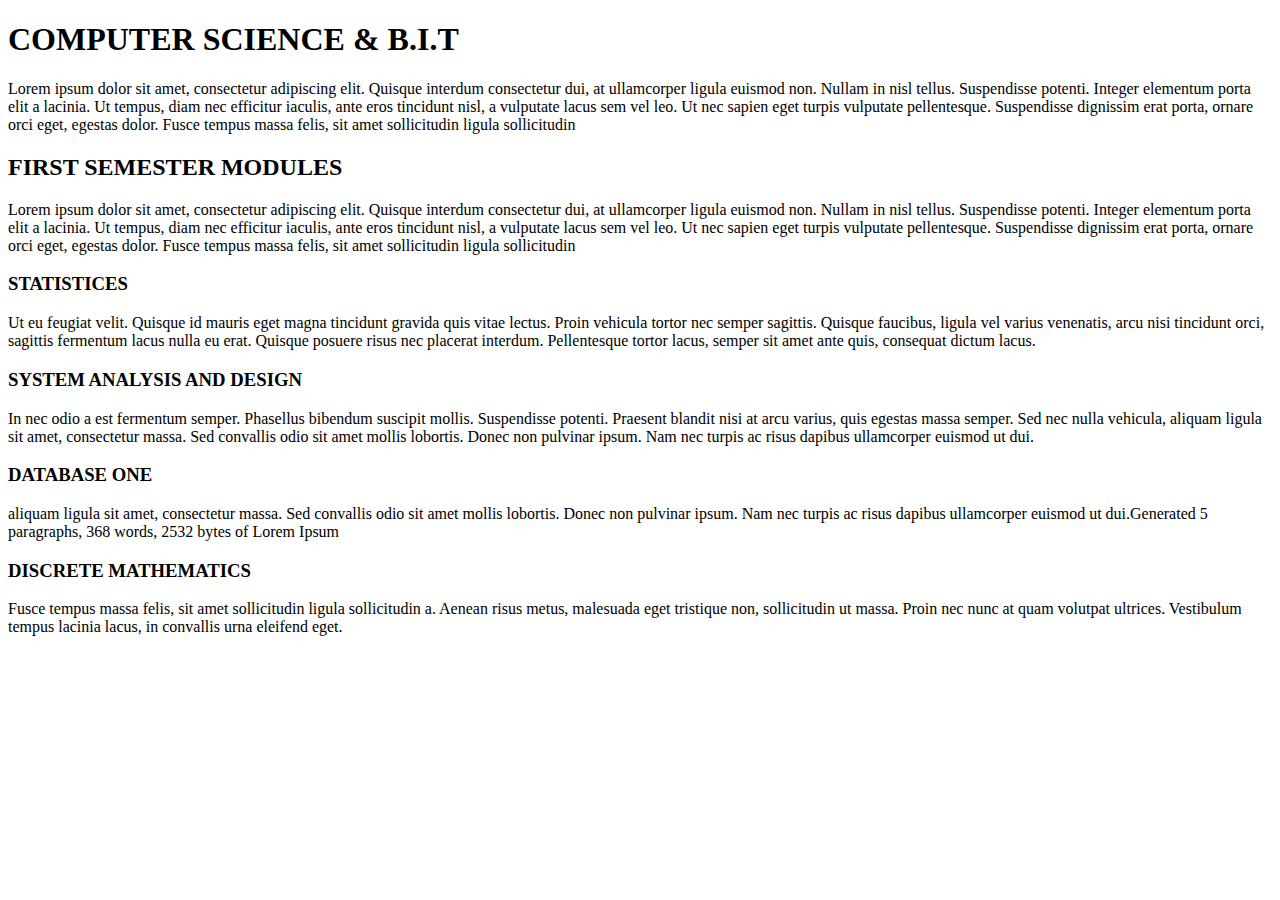
<file: Week 1/index.html>
<!DOCTYPE html>
<html lang="en">
<head>
    <meta charset="UTF-8">
    <meta http-equiv="X-UA-Compatible" content="IE=edge">
    <meta name="viewport" content="width=device-width, initial-scale=1.0">
    <title>COMPUTER SCIENCE</title>
</head>
<body>

    <h1>COMPUTER SCIENCE &  B.I.T</h1>
<P>Lorem ipsum dolor sit amet, consectetur adipiscing elit. Quisque interdum consectetur dui, at ullamcorper ligula euismod non. Nullam in nisl tellus. Suspendisse potenti. Integer elementum porta elit a lacinia. Ut tempus, diam nec efficitur iaculis, ante eros tincidunt nisl, a vulputate lacus sem vel leo. Ut nec sapien eget turpis vulputate pellentesque. Suspendisse dignissim erat porta, ornare orci eget, egestas dolor. Fusce tempus massa felis, sit amet sollicitudin ligula sollicitudin</P>

    <h2>FIRST SEMESTER MODULES</h2>
<P>Lorem ipsum dolor sit amet, consectetur adipiscing elit. Quisque interdum consectetur dui, at ullamcorper ligula euismod non. Nullam in nisl tellus. Suspendisse potenti. Integer elementum porta elit a lacinia. Ut tempus, diam nec efficitur iaculis, ante eros tincidunt nisl, a vulputate lacus sem vel leo. Ut nec sapien eget turpis vulputate pellentesque. Suspendisse dignissim erat porta, ornare orci eget, egestas dolor. Fusce tempus massa felis, sit amet sollicitudin ligula sollicitudin</P>

    <h3>STATISTICES</h3>
<p>Ut eu feugiat velit. Quisque id mauris eget magna tincidunt gravida quis vitae lectus. Proin vehicula tortor nec semper sagittis. Quisque faucibus, ligula vel varius venenatis, arcu nisi tincidunt orci, sagittis fermentum lacus nulla eu erat. Quisque posuere risus nec placerat interdum. Pellentesque tortor lacus, semper sit amet ante quis, consequat dictum lacus.</p>

    <h3>SYSTEM ANALYSIS AND DESIGN</h3>
<p>In nec odio a est fermentum semper. Phasellus bibendum suscipit mollis. Suspendisse potenti. Praesent blandit nisi at arcu varius, quis egestas massa semper. Sed nec nulla vehicula, aliquam ligula sit amet, consectetur massa. Sed convallis odio sit amet mollis lobortis. Donec non pulvinar ipsum. Nam nec turpis ac risus dapibus ullamcorper euismod ut dui.</p>

    <h3>DATABASE ONE</h3>
<p>aliquam ligula sit amet, consectetur massa. Sed convallis odio sit amet mollis lobortis. Donec non pulvinar ipsum. Nam nec turpis ac risus dapibus ullamcorper euismod ut dui.Generated 5 paragraphs, 368 words, 2532 bytes of Lorem Ipsum</p>

    <h3>DISCRETE MATHEMATICS</h3>
<p>Fusce tempus massa felis, sit amet sollicitudin ligula sollicitudin a. Aenean risus metus, malesuada eget tristique non, sollicitudin ut massa. Proin nec nunc at quam volutpat ultrices. Vestibulum tempus lacinia lacus, in convallis urna eleifend eget.</p>

</body>
</html>
</file>
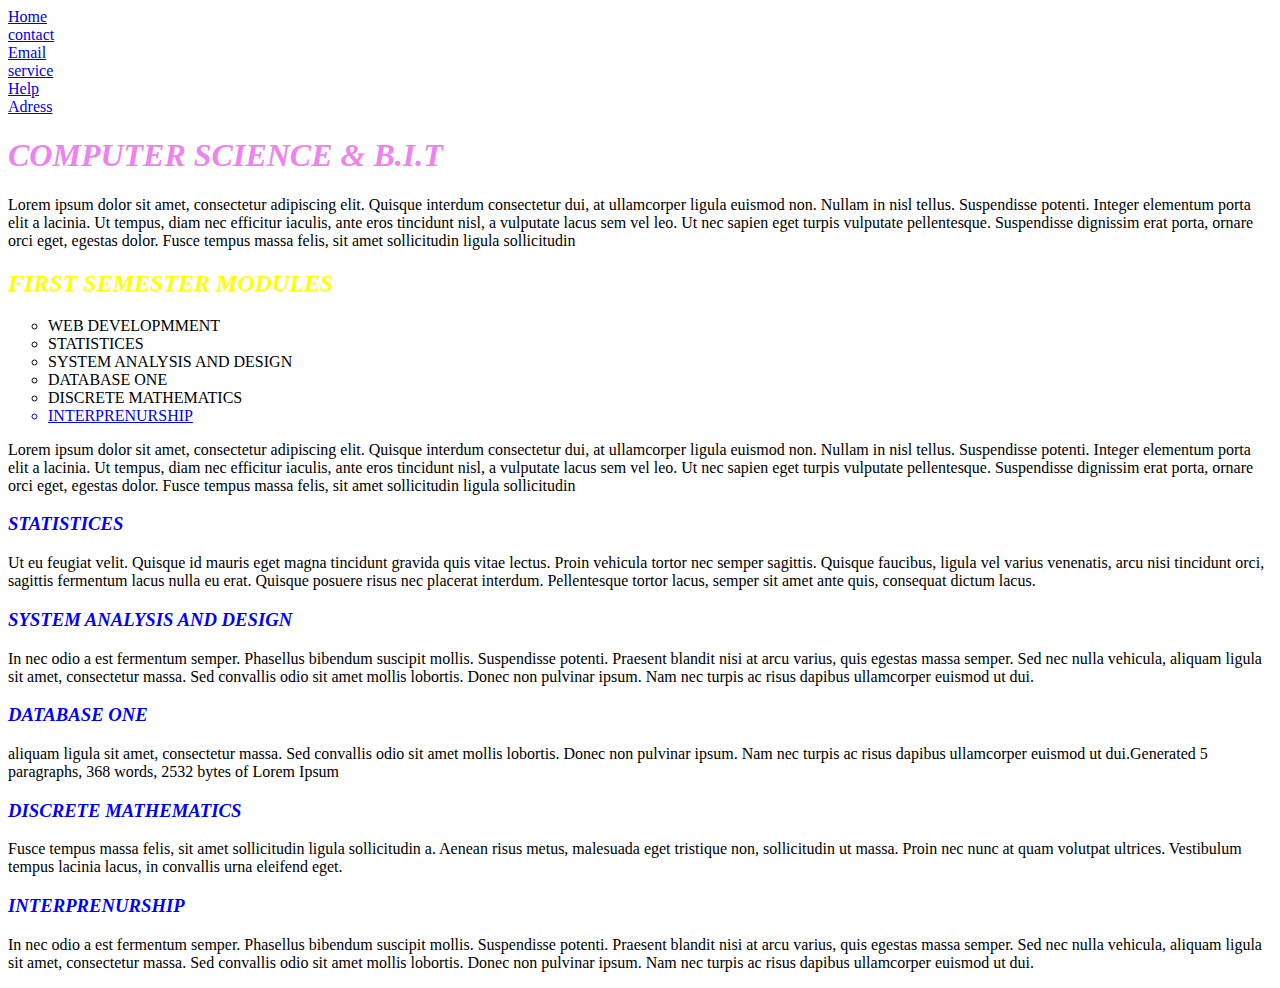
<file: Week 2/index.html>
<!DOCTYPE html>
<html lang="en">
<head>
    <meta charset="UTF-8">
    <meta http-equiv="X-UA-Compatible" content="IE=edge">
    <meta name="viewport" content="width=device-width, initial-scale=1.0">
    <title>COMPUTER SCIENCE</title>
</head>
<body>

</ul>
<li><a href="HOME.html">Home</a></li>
<li><a href="contact.html">contact</a></li>
<li><a href="Email.html">Email</a></li>
<li><a href="service.html">service</a></li>
<li><a href="Help.html">Help</a></li>
<li><a href="Adress.html">Adress</a>
</li>

<style>
    h1{font-style: italic;
   color:violet;}
    h2{font-style: italic;
   color: yellow;}
    h3{font-style: italic;
   color: blue;}
 
</style>

    <h1>COMPUTER SCIENCE &  B.I.T</h1>
<P>Lorem ipsum dolor sit amet, consectetur adipiscing elit. Quisque interdum consectetur dui, at ullamcorper ligula euismod non. Nullam in nisl tellus. Suspendisse potenti. Integer elementum porta elit a lacinia. Ut tempus, diam nec efficitur iaculis, ante eros tincidunt nisl, a vulputate lacus sem vel leo. Ut nec sapien eget turpis vulputate pellentesque. Suspendisse dignissim erat porta, ornare orci eget, egestas dolor. Fusce tempus massa felis, sit amet sollicitudin ligula sollicitudin</P>

    <h2>FIRST SEMESTER MODULES</h2>

    <ul style="list-style-type:circle;">
        <li>WEB DEVELOPMMENT</li>
        <li>STATISTICES</li>
        <li>SYSTEM ANALYSIS AND DESIGN</li>
        <li>DATABASE ONE</li>
        <li>DISCRETE MATHEMATICS</li>
        <a href="#one">
        <li>INTERPRENURSHIP</li>
        </a></ul>

<P>Lorem ipsum dolor sit amet, consectetur adipiscing elit. Quisque interdum consectetur dui, at ullamcorper ligula euismod non. Nullam in nisl tellus. Suspendisse potenti. Integer elementum porta elit a lacinia. Ut tempus, diam nec efficitur iaculis, ante eros tincidunt nisl, a vulputate lacus sem vel leo. Ut nec sapien eget turpis vulputate pellentesque. Suspendisse dignissim erat porta, ornare orci eget, egestas dolor. Fusce tempus massa felis, sit amet sollicitudin ligula sollicitudin</P>

    <h3>STATISTICES</h3>
<p>Ut eu feugiat velit. Quisque id mauris eget magna tincidunt gravida quis vitae lectus. Proin vehicula tortor nec semper sagittis. Quisque faucibus, ligula vel varius venenatis, arcu nisi tincidunt orci, sagittis fermentum lacus nulla eu erat. Quisque posuere risus nec placerat interdum. Pellentesque tortor lacus, semper sit amet ante quis, consequat dictum lacus.</p>

    <h3>SYSTEM ANALYSIS AND DESIGN</h3>
<p>In nec odio a est fermentum semper. Phasellus bibendum suscipit mollis. Suspendisse potenti. Praesent blandit nisi at arcu varius, quis egestas massa semper. Sed nec nulla vehicula, aliquam ligula sit amet, consectetur massa. Sed convallis odio sit amet mollis lobortis. Donec non pulvinar ipsum. Nam nec turpis ac risus dapibus ullamcorper euismod ut dui.</p>

    <h3>DATABASE ONE</h3>
<p>aliquam ligula sit amet, consectetur massa. Sed convallis odio sit amet mollis lobortis. Donec non pulvinar ipsum. Nam nec turpis ac risus dapibus ullamcorper euismod ut dui.Generated 5 paragraphs, 368 words, 2532 bytes of Lorem Ipsum</p>

    <h3>DISCRETE MATHEMATICS</h3>
<p>Fusce tempus massa felis, sit amet sollicitudin ligula sollicitudin a. Aenean risus metus, malesuada eget tristique non, sollicitudin ut massa. Proin nec nunc at quam volutpat ultrices. Vestibulum tempus lacinia lacus, in convallis urna eleifend eget.</p>

    <h3 id="one">INTERPRENURSHIP</h3>
<p>In nec odio a est fermentum semper. Phasellus bibendum suscipit mollis. Suspendisse potenti. Praesent blandit nisi at arcu varius, quis egestas massa semper. Sed nec nulla vehicula, aliquam ligula sit amet, consectetur massa. Sed convallis odio sit amet mollis lobortis. Donec non pulvinar ipsum. Nam nec turpis ac risus dapibus ullamcorper euismod ut dui.</p>

</body>
</html>
</file>
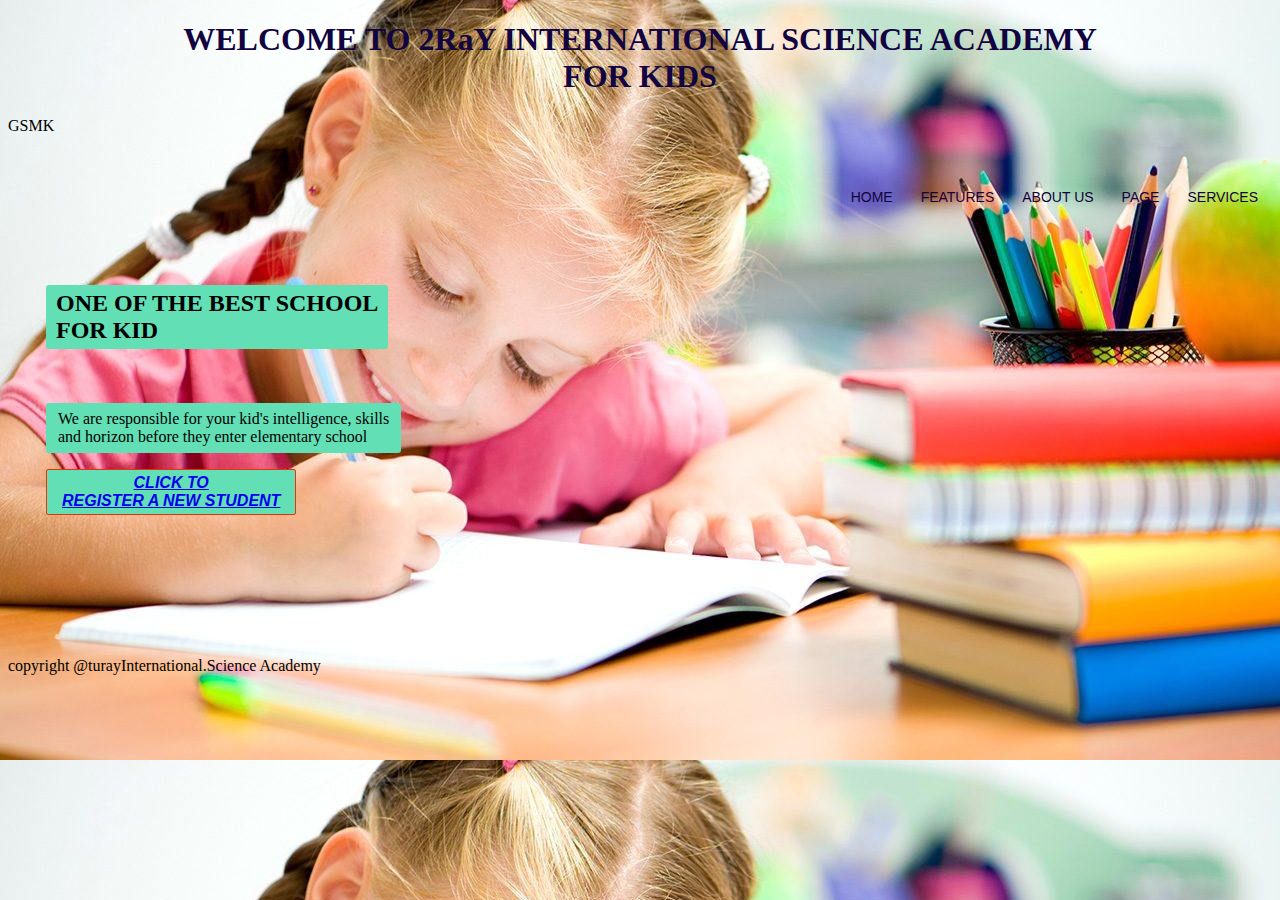
<file: Week 10/Kids School Web site/index.html>
<!DOCTYPE html>
<html lang="en">

<head>
    <meta charset="UTF-8">
    <meta http-equiv="X-UA-Compatible" content="IE=edge">
    <meta name="viewport" content="width=device-width, initial-scale=1.0">
    <link rel="stylesheet" href="css/style2.css">
    <script src="js/main.js"></script>
    <title>Home</title>
</head>

<body>

    <h1>WELCOME TO 2RaY INTERNATIONAL SCIENCE ACADEMY<br>FOR KIDS</h1>
    <!--NAVIGATION-->
    <nav>
        <p>GSMK</p>
        <ul>
            <li><a href="index.html">HOME</a></li>
            <li> <a href="Features.html">FEATURES</a>
                <ul>
                    <li><a href="classroom.html"> classroom</a></li>
                    <li><a href="Features.html">playground</a></li>
                    <li><a href="Features.html"> library</a></li>
                </ul>
            </li>
            <li><a href="About us.html">ABOUT US</a></li>
            <li><a href="Pages.html">PAGE</a>
                <ul>
                    <li><a href="Pages.html"> contact us</a></li>
                    <li><a href="form.html">apply now</a></li>
            </li>
            </ul>
            <li><a href="Services.html">SERVICES</a></li>
        </ul>
    </nav>
    </div>



    <section id="showcase">
        <div class="texts">

            <div id="sch-text">
                <h2>ONE OF THE BEST SCHOOL<br>FOR KID</h2>
            </div>
            <br>

            <div id="p-text">
                <p>We are responsible for your kid's intelligence, skills <br> and horizon before they enter elementary school </p>

            </div>

            <button> <a href="form.html"> <i>CLICK TO<br>REGISTER A NEW STUDENT</i> </a> </button>
        </div>
    </section>









</body>
<br><br><br><br><br><br><br>








<footer>
    <p> copyright @turayInternational.Science Academy</p>
</footer>

</html>
</file>
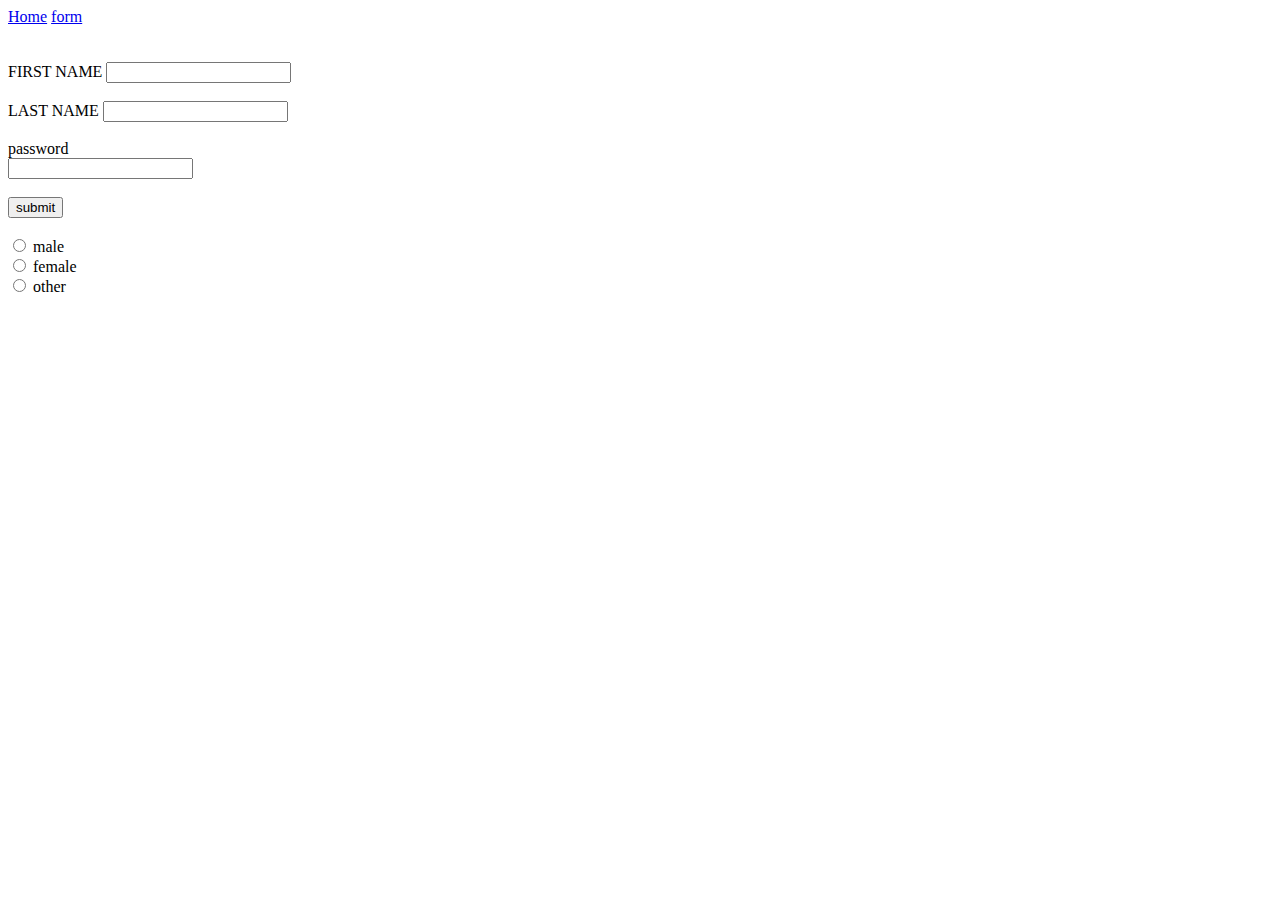
<file: Week 4/form.html>
<!DOCTYPE html>
<html lang="en">
<head>
    <meta charset="UTF-8">
    <meta http-equiv="X-UA-Compatible" content="IE=edge">
    <meta name="viewport" content="width=device-width, initial-scale=1.0">
    <title>Document</title>
</head>
<body>
    <a href="index.html">Home</a>
    <a href="form.html">form</a>
    <form><br><br>

        <label for="bit">FIRST NAME</label>
        <input type="text" id="bit"> <br><br>

        <label for="cs">LAST NAME</label>
        <input type="text" id="cs"><br><br>
        <label for="psw">password</label><br>
        <input type="text" id="psw"><br><br>

        <input type="submit" value="submit"><br><br>

        <input type="radio" id="male" name="gender" value="male">
        <label for="male">male</label> <br>

        <input type="radio" id="female" name="gender" value="female">
        <label for="female">female</label> <br>

        <input type="radio" id="other" name="gender" value="other">
        <label for="other">other</label> <br>

    </form>

</body>
</html>
</file>
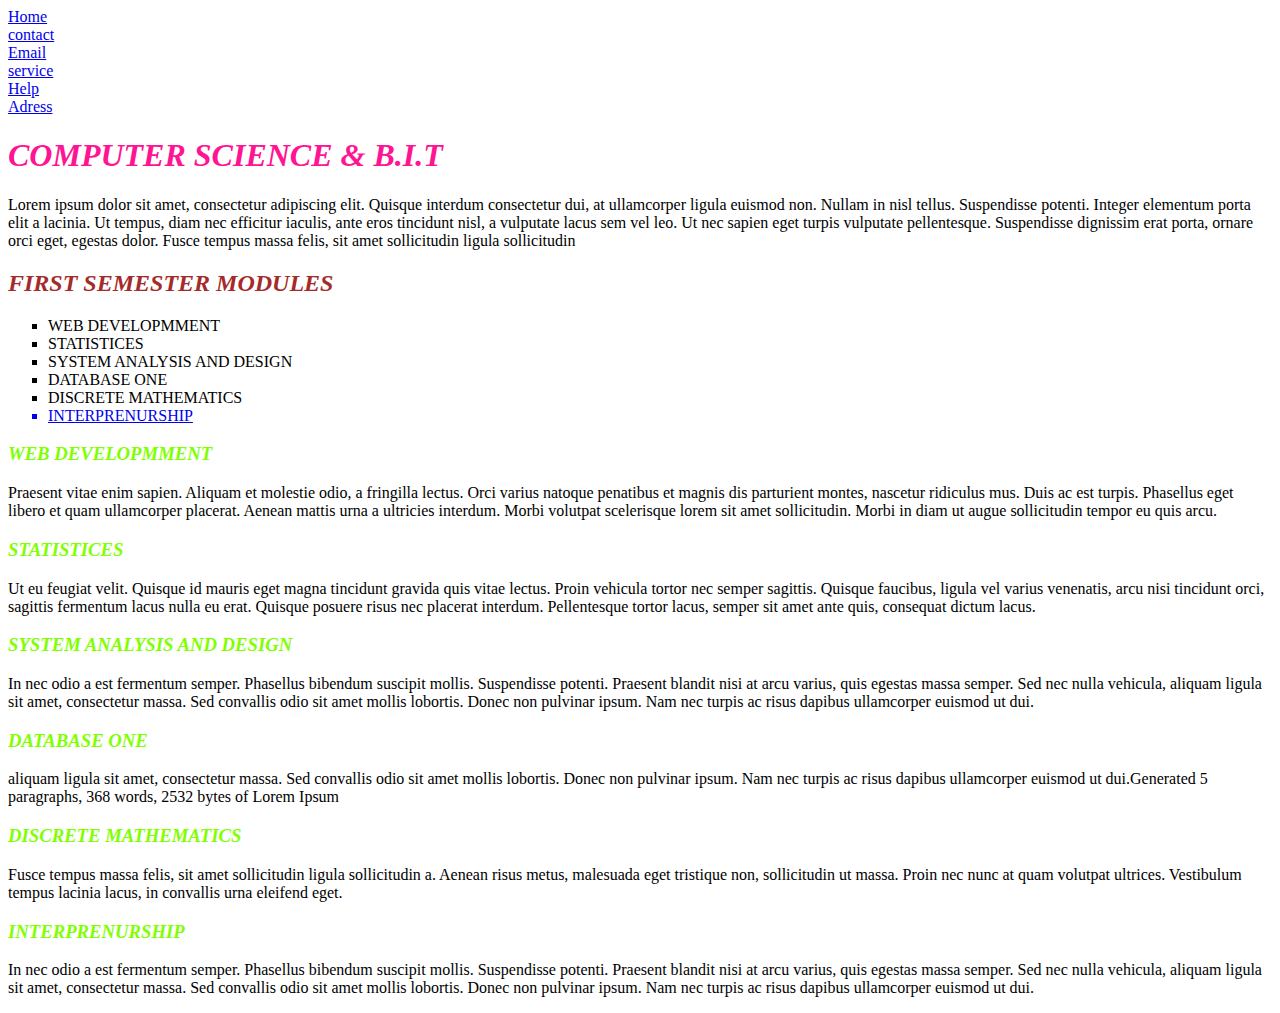
<file: Week 5/index.html.html>
<!DOCTYPE html>
<html lang="en">
<head>
    <meta charset="UTF-8">
    <meta http-equiv="X-UA-Compatible" content="IE=edge">
    <meta name="viewport" content="width=device-width, initial-scale=1.0">
    <title>COMPUTER SCIENCE</title>
</head>
<body>
   

</ul>
    <li><a href="HOME.html">Home</a></li>
    <li><a href="contact.html">contact</a></li>
    <li><a href="Email.html">Email</a></li>
    <li><a href="service.html">service</a></li>
    <li><a href="Help.html">Help</a></li>
    <li><a href="Adress.html">Adress</a>
</li>
<style>
     h1{font-style: italic;
    color:deeppink}
     h2{font-style: italic;
    color: brown;}
     h3{font-style: italic;
    color: chartreuse;}
  
</style>
   

<h1>COMPUTER SCIENCE &  B.I.T</h1>
<P>Lorem ipsum dolor sit amet, consectetur adipiscing elit. Quisque interdum consectetur dui, at ullamcorper ligula euismod non. Nullam in nisl tellus. Suspendisse potenti. Integer elementum porta elit a lacinia. Ut tempus, diam nec efficitur iaculis, ante eros tincidunt nisl, a vulputate lacus sem vel leo. Ut nec sapien eget turpis vulputate pellentesque. Suspendisse dignissim erat porta, ornare orci eget, egestas dolor. Fusce tempus massa felis, sit amet sollicitudin ligula sollicitudin</P>


    <h2>FIRST SEMESTER MODULES</h2>

    <ul style="list-style-type:square;">
        <li>WEB DEVELOPMMENT</li>
        <li>STATISTICES</li>
        <li>SYSTEM ANALYSIS AND DESIGN</li>
        <li>DATABASE ONE</li>
        <li>DISCRETE MATHEMATICS</li>
        <a href="#one">
        <li>INTERPRENURSHIP</li>
        </a></ul>
    



    <h3>WEB DEVELOPMMENT</h3>
    <p>Praesent vitae enim sapien. Aliquam et molestie odio, a fringilla lectus. Orci varius natoque penatibus et magnis dis parturient montes, nascetur ridiculus mus. Duis ac est turpis. Phasellus eget libero et quam ullamcorper placerat. Aenean mattis urna a ultricies interdum. Morbi volutpat scelerisque lorem sit amet sollicitudin. Morbi in diam ut augue sollicitudin tempor eu quis arcu.</p>

    <h3>STATISTICES</h3>
    <p>Ut eu feugiat velit. Quisque id mauris eget magna tincidunt gravida quis vitae lectus. Proin vehicula tortor nec semper sagittis. Quisque faucibus, ligula vel varius venenatis, arcu nisi tincidunt orci, sagittis fermentum lacus nulla eu erat. Quisque posuere risus nec placerat interdum. Pellentesque tortor lacus, semper sit amet ante quis, consequat dictum lacus.</p>

    <h3>SYSTEM ANALYSIS AND DESIGN</h3>
    <p>In nec odio a est fermentum semper. Phasellus bibendum suscipit mollis. Suspendisse potenti. Praesent blandit nisi at arcu varius, quis egestas massa semper. Sed nec nulla vehicula, aliquam ligula sit amet, consectetur massa. Sed convallis odio sit amet mollis lobortis. Donec non pulvinar ipsum. Nam nec turpis ac risus dapibus ullamcorper euismod ut dui.</p>

    <h3>DATABASE ONE</h3>
    <p>aliquam ligula sit amet, consectetur massa. Sed convallis odio sit amet mollis lobortis. Donec non pulvinar ipsum. Nam nec turpis ac risus dapibus ullamcorper euismod ut dui.Generated 5 paragraphs, 368 words, 2532 bytes of Lorem Ipsum</p>

    <h3>DISCRETE MATHEMATICS</h3>
    <p>Fusce tempus massa felis, sit amet sollicitudin ligula sollicitudin a. Aenean risus metus, malesuada eget tristique non, sollicitudin ut massa. Proin nec nunc at quam volutpat ultrices. Vestibulum tempus lacinia lacus, in convallis urna eleifend eget.</p>

    <h3 id="one">INTERPRENURSHIP</h3>
    <p>In nec odio a est fermentum semper. Phasellus bibendum suscipit mollis. Suspendisse potenti. Praesent blandit nisi at arcu varius, quis egestas massa semper. Sed nec nulla vehicula, aliquam ligula sit amet, consectetur massa. Sed convallis odio sit amet mollis lobortis. Donec non pulvinar ipsum. Nam nec turpis ac risus dapibus ullamcorper euismod ut dui.</p>


</body>
</html>
</file>
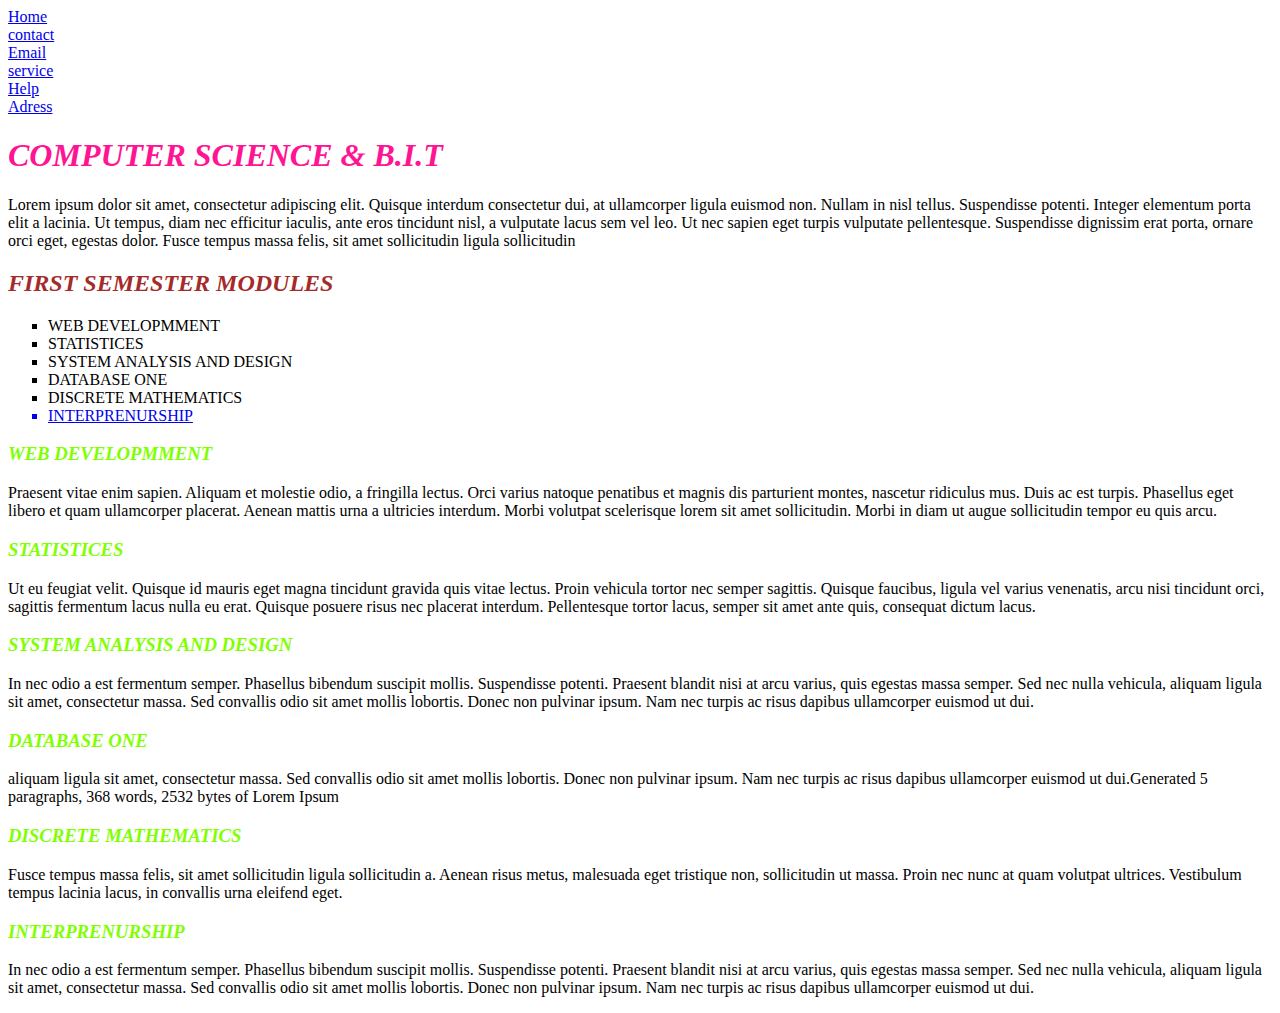
<file: Week 6/index.html.html>
<!DOCTYPE html>
<html lang="en">
<head>
    <meta charset="UTF-8">
    <meta http-equiv="X-UA-Compatible" content="IE=edge">
    <meta name="viewport" content="width=device-width, initial-scale=1.0">
    <title>COMPUTER SCIENCE</title>
    <link rel="stylesheet" href="Mystyle.css">
</head>
<body>
   

</ul>
    <li><a href="HOME.html">Home</a></li>
    <li><a href="contact.html">contact</a></li>
    <li><a href="Email.html">Email</a></li>
    <li><a href="service.html">service</a></li>
    <li><a href="Help.html">Help</a></li>
    <li><a href="Adress.html">Adress</a>
</li>
<!--<style>
     h1{font-style: italic;
    color:deeppink}
     h2{font-style: italic;
    color: brown;}
     h3{font-style: italic;
    color: chartreuse;}
  
</style>-->

   

<h1>COMPUTER SCIENCE &  B.I.T</h1>
<P>Lorem ipsum dolor sit amet, consectetur adipiscing elit. Quisque interdum consectetur dui, at ullamcorper ligula euismod non. Nullam in nisl tellus. Suspendisse potenti. Integer elementum porta elit a lacinia. Ut tempus, diam nec efficitur iaculis, ante eros tincidunt nisl, a vulputate lacus sem vel leo. Ut nec sapien eget turpis vulputate pellentesque. Suspendisse dignissim erat porta, ornare orci eget, egestas dolor. Fusce tempus massa felis, sit amet sollicitudin ligula sollicitudin</P>


    <h2>FIRST SEMESTER MODULES</h2>

    <ul style="list-style-type:square;">
        <li>WEB DEVELOPMMENT</li>
        <li>STATISTICES</li>
        <li>SYSTEM ANALYSIS AND DESIGN</li>
        <li>DATABASE ONE</li>
        <li>DISCRETE MATHEMATICS</li>
        <a href="#one">
        <li>INTERPRENURSHIP</li>
        </a></ul>
    



    <h3>WEB DEVELOPMMENT</h3>
    <p>Praesent vitae enim sapien. Aliquam et molestie odio, a fringilla lectus. Orci varius natoque penatibus et magnis dis parturient montes, nascetur ridiculus mus. Duis ac est turpis. Phasellus eget libero et quam ullamcorper placerat. Aenean mattis urna a ultricies interdum. Morbi volutpat scelerisque lorem sit amet sollicitudin. Morbi in diam ut augue sollicitudin tempor eu quis arcu.</p>

    <h3>STATISTICES</h3>
    <p>Ut eu feugiat velit. Quisque id mauris eget magna tincidunt gravida quis vitae lectus. Proin vehicula tortor nec semper sagittis. Quisque faucibus, ligula vel varius venenatis, arcu nisi tincidunt orci, sagittis fermentum lacus nulla eu erat. Quisque posuere risus nec placerat interdum. Pellentesque tortor lacus, semper sit amet ante quis, consequat dictum lacus.</p>

    <h3>SYSTEM ANALYSIS AND DESIGN</h3>
    <p>In nec odio a est fermentum semper. Phasellus bibendum suscipit mollis. Suspendisse potenti. Praesent blandit nisi at arcu varius, quis egestas massa semper. Sed nec nulla vehicula, aliquam ligula sit amet, consectetur massa. Sed convallis odio sit amet mollis lobortis. Donec non pulvinar ipsum. Nam nec turpis ac risus dapibus ullamcorper euismod ut dui.</p>

    <h3>DATABASE ONE</h3>
    <p>aliquam ligula sit amet, consectetur massa. Sed convallis odio sit amet mollis lobortis. Donec non pulvinar ipsum. Nam nec turpis ac risus dapibus ullamcorper euismod ut dui.Generated 5 paragraphs, 368 words, 2532 bytes of Lorem Ipsum</p>

    <h3>DISCRETE MATHEMATICS</h3>
    <p>Fusce tempus massa felis, sit amet sollicitudin ligula sollicitudin a. Aenean risus metus, malesuada eget tristique non, sollicitudin ut massa. Proin nec nunc at quam volutpat ultrices. Vestibulum tempus lacinia lacus, in convallis urna eleifend eget.</p>

    <h3 id="one">INTERPRENURSHIP</h3>
    <p>In nec odio a est fermentum semper. Phasellus bibendum suscipit mollis. Suspendisse potenti. Praesent blandit nisi at arcu varius, quis egestas massa semper. Sed nec nulla vehicula, aliquam ligula sit amet, consectetur massa. Sed convallis odio sit amet mollis lobortis. Donec non pulvinar ipsum. Nam nec turpis ac risus dapibus ullamcorper euismod ut dui.</p>


</body>
</html>
</file>
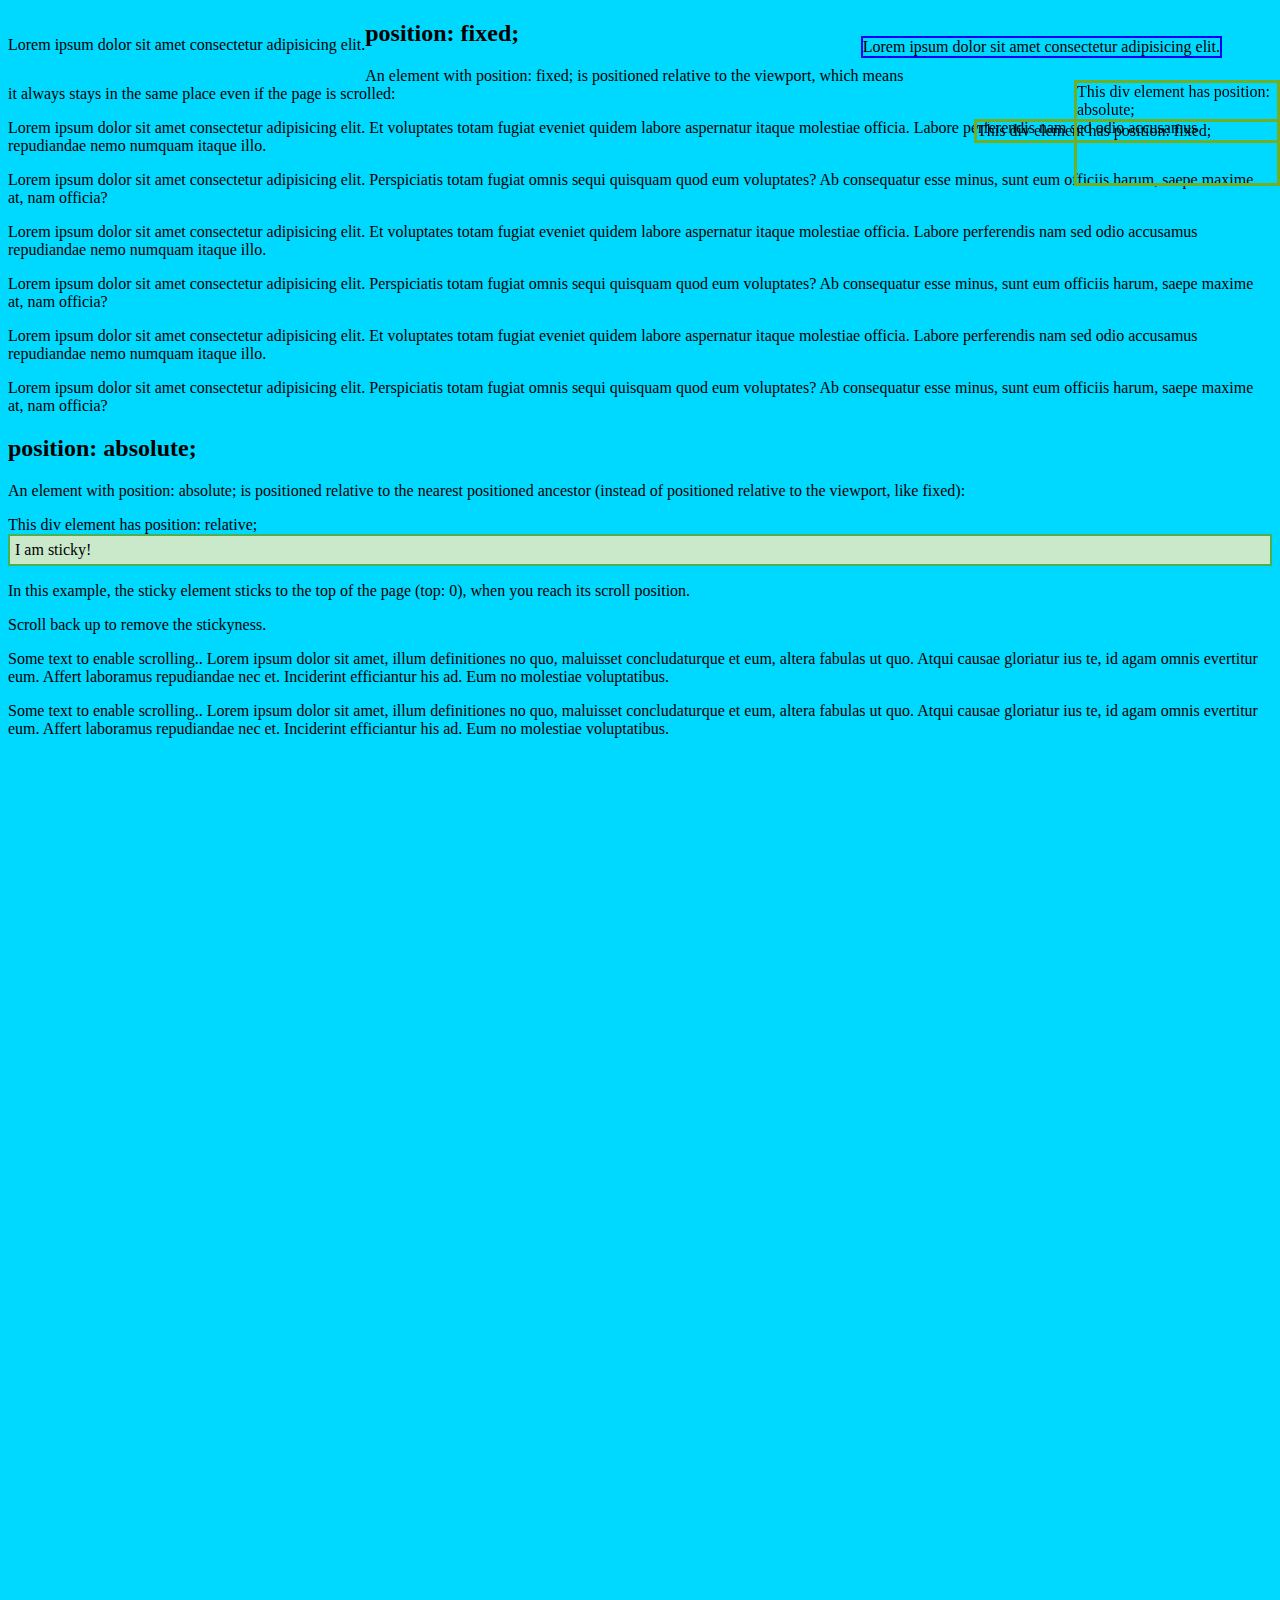
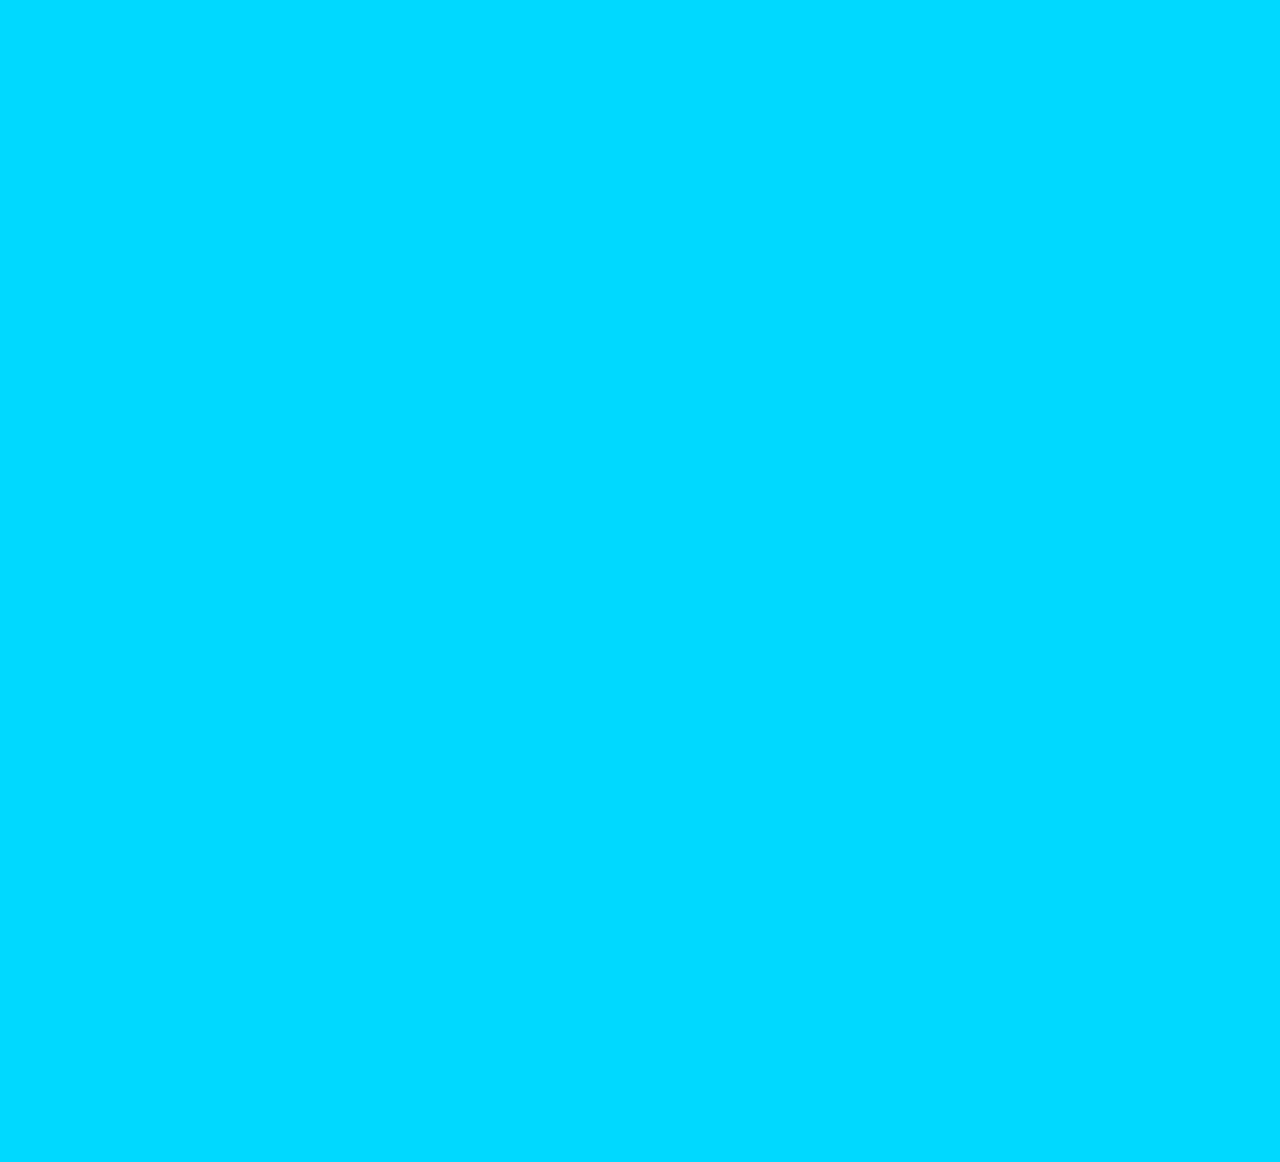
<file: Week 9/position.html>
<!DOCTYPE html>
<html lang="en">

<head>
    <meta charset="UTF-8">
    <meta http-equiv="X-UA-Compatible" content="IE=edge">
    <meta name="viewport" content="width=device-width, initial-scale=1.0">
    <title>Position</title>
    <link rel="stylesheet" href="main.css">
</head>

<body>
    
    <p class="kanu">Lorem ipsum dolor sit amet consectetur adipisicing elit. </p>
    <p class="osman">Lorem ipsum dolor sit amet consectetur adipisicing elit. </p>

    <h2>position: fixed;</h2>

    <p>An element with position: fixed; is positioned relative to the viewport, which means it always stays in the same
        place even if the page is scrolled:</p>

    <div class="fixed">
        This div element has position: fixed;
    </div>
    <p>Lorem ipsum dolor sit amet consectetur adipisicing elit. Et voluptates totam fugiat eveniet quidem labore
        aspernatur itaque molestiae officia. Labore perferendis nam sed odio accusamus repudiandae nemo numquam itaque
        illo.</p>
    <p>Lorem ipsum dolor sit amet consectetur adipisicing elit. Perspiciatis totam fugiat omnis sequi quisquam quod eum
        voluptates? Ab consequatur esse minus, sunt eum officiis harum, saepe maxime at, nam officia?</p>
    <p>Lorem ipsum dolor sit amet consectetur adipisicing elit. Et voluptates totam fugiat eveniet quidem labore
        aspernatur itaque molestiae officia. Labore perferendis nam sed odio accusamus repudiandae nemo numquam itaque
        illo.</p>
    <p>Lorem ipsum dolor sit amet consectetur adipisicing elit. Perspiciatis totam fugiat omnis sequi quisquam quod eum
        voluptates? Ab consequatur esse minus, sunt eum officiis harum, saepe maxime at, nam officia?</p>
    <p>Lorem ipsum dolor sit amet consectetur adipisicing elit. Et voluptates totam fugiat eveniet quidem labore
        aspernatur itaque molestiae officia. Labore perferendis nam sed odio accusamus repudiandae nemo numquam itaque
        illo.</p>
    <p>Lorem ipsum dolor sit amet consectetur adipisicing elit. Perspiciatis totam fugiat omnis sequi quisquam quod eum
        voluptates? Ab consequatur esse minus, sunt eum officiis harum, saepe maxime at, nam officia?</p>

    
    <h2>position: absolute;</h2>
    <p>An element with position: absolute; is positioned relative to the nearest positioned ancestor (instead of
        positioned relative to the viewport, like fixed):</p>
    <div class="relative">This div element has position: relative;</div>
    <div class="absolute">This div element has position: absolute;</div>

    <div class="sticky">I am sticky!</div>

    <div style="padding-bottom:2000px">
        <p>In this example, the sticky element sticks to the top of the page (top: 0), when you reach its scroll
            position.</p>
        <p>Scroll back up to remove the stickyness.</p>
        <p>Some text to enable scrolling.. Lorem ipsum dolor sit amet, illum definitiones no quo, maluisset
            concludaturque et eum, altera fabulas ut quo. Atqui causae gloriatur ius te, id agam omnis evertitur eum.
            Affert laboramus repudiandae nec et. Inciderint efficiantur his ad. Eum no molestiae voluptatibus.</p>
        <p>Some text to enable scrolling.. Lorem ipsum dolor sit amet, illum definitiones no quo, maluisset
            concludaturque et eum, altera fabulas ut quo. Atqui causae gloriatur ius te, id agam omnis evertitur eum.
            Affert laboramus repudiandae nec et. Inciderint efficiantur his ad. Eum no molestiae voluptatibus.</p>
    </div>


</body>

</html>
</file>
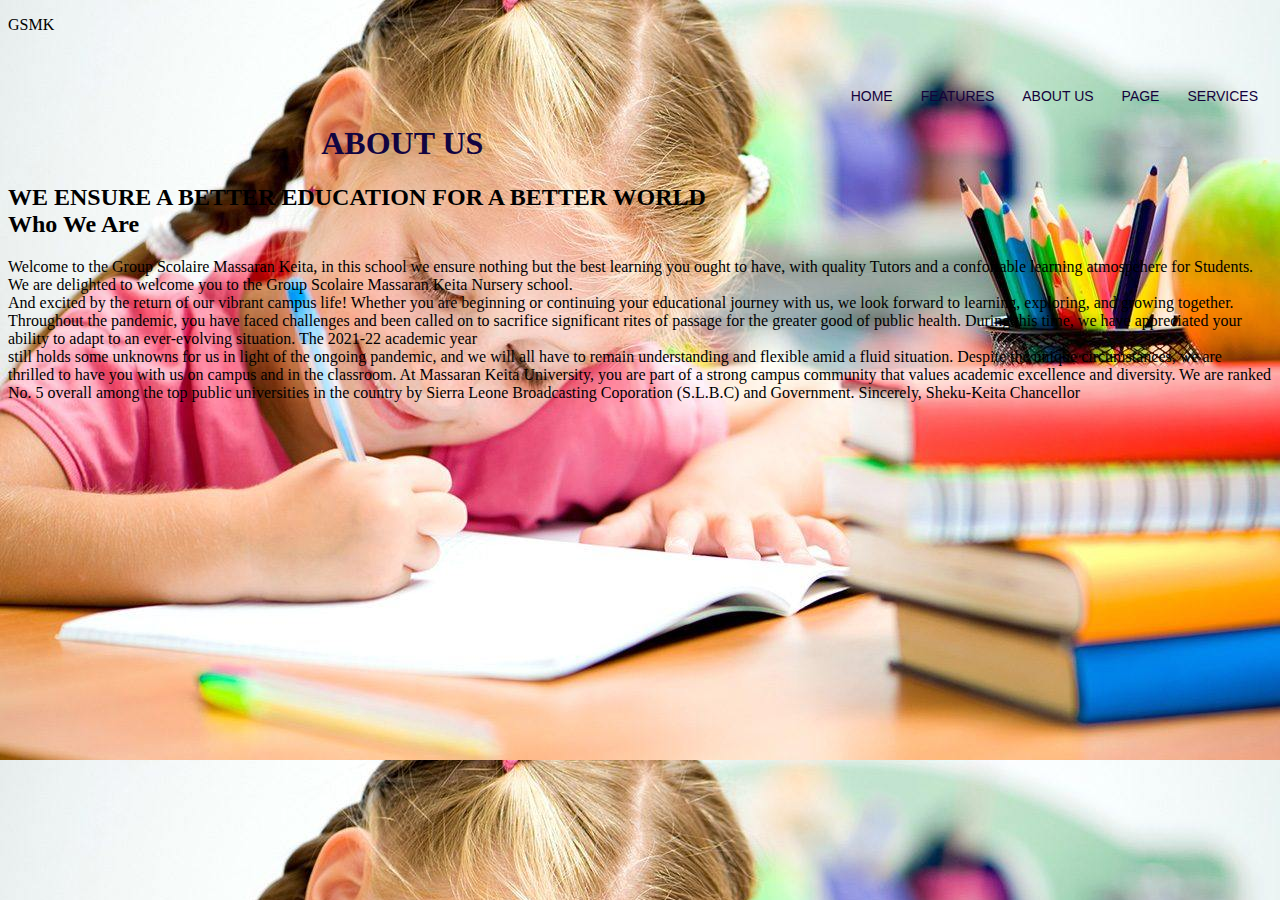
<file: Week 10/Kids School Web site/About us.html>
<!DOCTYPE html>
<html lang="en">

<head>
    <meta charset="UTF-8">
    <meta http-equiv="X-UA-Compatible" content="IE=edge">
    <meta name="viewport" content="width=device-width, initial-scale=1.0">
    <link rel="stylesheet" href="css/style2.css">
    <title>About us</title>
</head>

<body>
    <div class="wrapper">
        <!--NAVIGATION-->
        <nav>

            <p>GSMK</p>
            <ul>
                <li><a href="index.html">HOME</a></li>
                <li> <a href="Features.html">FEATURES</a>
                    <ul>
                        <li><a href="Features.html"> classroom</a></li>
                        <li><a href="Features.html">playground</a></li>
                        <li><a href="Features.html"> library</a></li>
                    </ul>
                </li>
                <li><a href="About us.html">ABOUT US</a></li>
                <li><a href="Pages.html">PAGE</a>
                    <ul>
                        <li><a href="Pages.html"> contact us</a></li>
                        <li><a href="Pages.html">apply now</a></li>
                </li>
                </ul>
                <li><a href="Services.html">SERVICES</a></li>
            </ul>
        </nav>
    </div>
    </nav>
    </div>
    <br><br><br>

    <h1>ABOUT US</h1>

    <h2>WE ENSURE A BETTER EDUCATION FOR A BETTER WORLD <br> Who We Are</h2>
    <p>
        Welcome to the Group Scolaire Massaran Keita, in this school we ensure nothing but the best learning you ought to have, with quality Tutors and a confortable learning atmospehere for Students. We are delighted to welcome you to the Group Scolaire Massaran
        Keita Nursery school. <br> And excited by the return of our vibrant campus life! Whether you are beginning or continuing your educational journey with us, we look forward to learning, exploring, and growing together. Throughout the pandemic,
        you have faced challenges and been called on to sacrifice significant rites of passage for the greater good of public health. During this time, we have appreciated your ability to adapt to an ever-evolving situation. The 2021-22 academic year
        <br> still holds some unknowns for us in light of the ongoing pandemic, and we will all have to remain understanding and flexible amid a fluid situation. Despite the unique circumstances, we are thrilled to have you with us on campus and in the
        classroom. At Massaran Keita University, you are part of a strong campus community that values academic excellence and diversity. We are ranked No. 5 overall among the top public universities in the country by Sierra Leone Broadcasting Coporation
        (S.L.B.C) and Government. Sincerely, Sheku-Keita Chancellor
    </p>










</body>

</html>
</file>
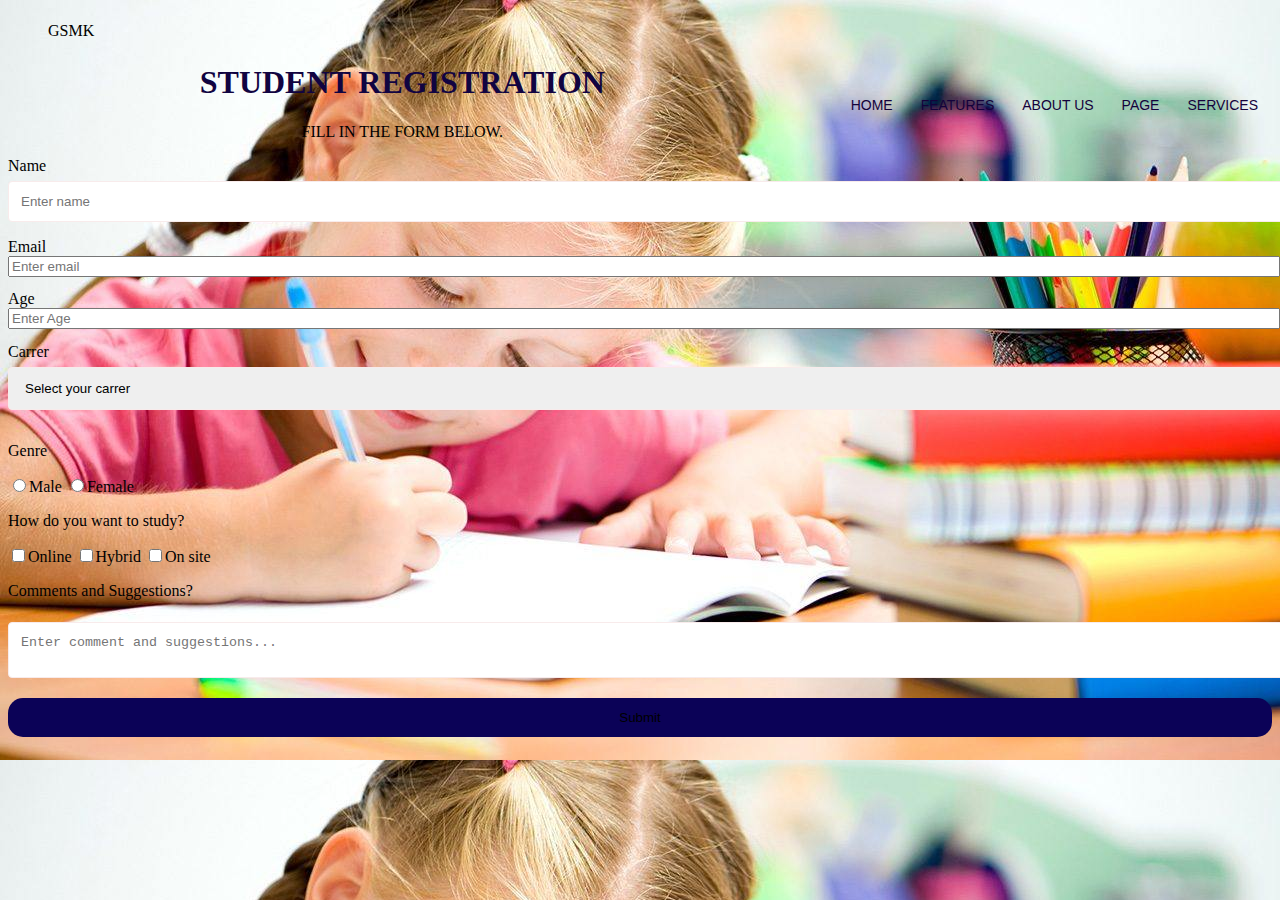
<file: Week 10/Kids School Web site/form.html>
<!DOCTYPE html>
<html lang="en">

<head>
    <meta charset="UTF-8">
    <meta http-equiv="X-UA-Compatible" content="IE=edge">
    <meta name="viewport" content="width=device-width, initial-scale=1.0">
    <title>sign up form</title>
    <link rel="stylesheet" href="css/style2.css">
</head>

<body>

    <nav>
        <p>
            <a href="index.html"></a>GSMK</p>
        <ul>
            <li><a href="index.html">HOME</a></li>
            <li> <a href="Features.html">FEATURES</a>
                <ul>
                    <li><a href="Features.html"> classroom</a></li>
                    <li><a href="Features.html">playground</a></li>
                    <li><a href="Features.html"> library</a></li>
                </ul>
            </li>
            <li><a href="About us.html">ABOUT US</a></li>
            <li><a href="Pages.html">PAGE</a>
                <ul>
                    <li><a href="Pages.html"> contact us</a></li>
                    <li><a href="">apply now</a></li>
            </li>
            </ul>
            <li><a href="Services.html">SERVICES</a></li>
        </ul>
    </nav>

    <div id="container_1">

        <h1 id="title">
            STUDENT REGISTRATION
        </h1>
        <!--title-->
        <p id="description">
            FILL IN THE FORM BELOW.
        </p>
        <!--description--->

    </div>
    <!---container_1--->
    <div id="container_2">

        <form id="survey-form">
            <label id="name-label">Name</label>
            <input type="text" id="name" name="name" class="form" required placeholder="Enter name"><br>
            <!--name--->

            <label id="email-label">Email</label>
            <input type="email" id="email" name="email" class="form" required placeholder="Enter email"><br>
            <!---email-->

            <label id="number-label">Age</label>
            <input type="number" id="number" name="number" class="form" placeholder="Enter Age" min=18 max=60 required><br>
            <!---number-->

            <label id="carrer">Carrer</label>
            <select id="dropdown" name="role" required>
            <option disabled selected value>
              Select your carrer
            </option>
            <option value="ISC">
              Computer Engineering
            </option>
            <option value="IMA">
              Mathematics
            </option>
            <option value="II">
              Technology
            </option>
            <option value="IGE">
              Physics
            </option>
          </select>
            <!--dropdown--->
            <p>Genre</p>
            <label>
            <input type="radio" name="genre" value="Male">Male
          </label>
            <label>
            <input type="radio" name="genre" value="Female">Female
          </label>
            <!---radioButtons--->
            <p>How do you want to study?</p>
            <label>
            <input type="checkbox" name="mode" value="Online">Online
          </label>
            <label>
            <input type="checkbox" name="mode" value="Hybrid">Hybrid
          </label>
            <label>
            <input type="checkbox" name="mode" value="On site">On site
          </label>
            <p>Comments and Suggestions?</p>
            <textarea id="comments" name="comment" placeholder="Enter comment and suggestions..."></textarea>
            <!---comment-->


            <input type="submit" id="submit" name="submit" value="Submit">
        </form>
        <!---survey-form--->
    </div>




</body>

</html>
</file>
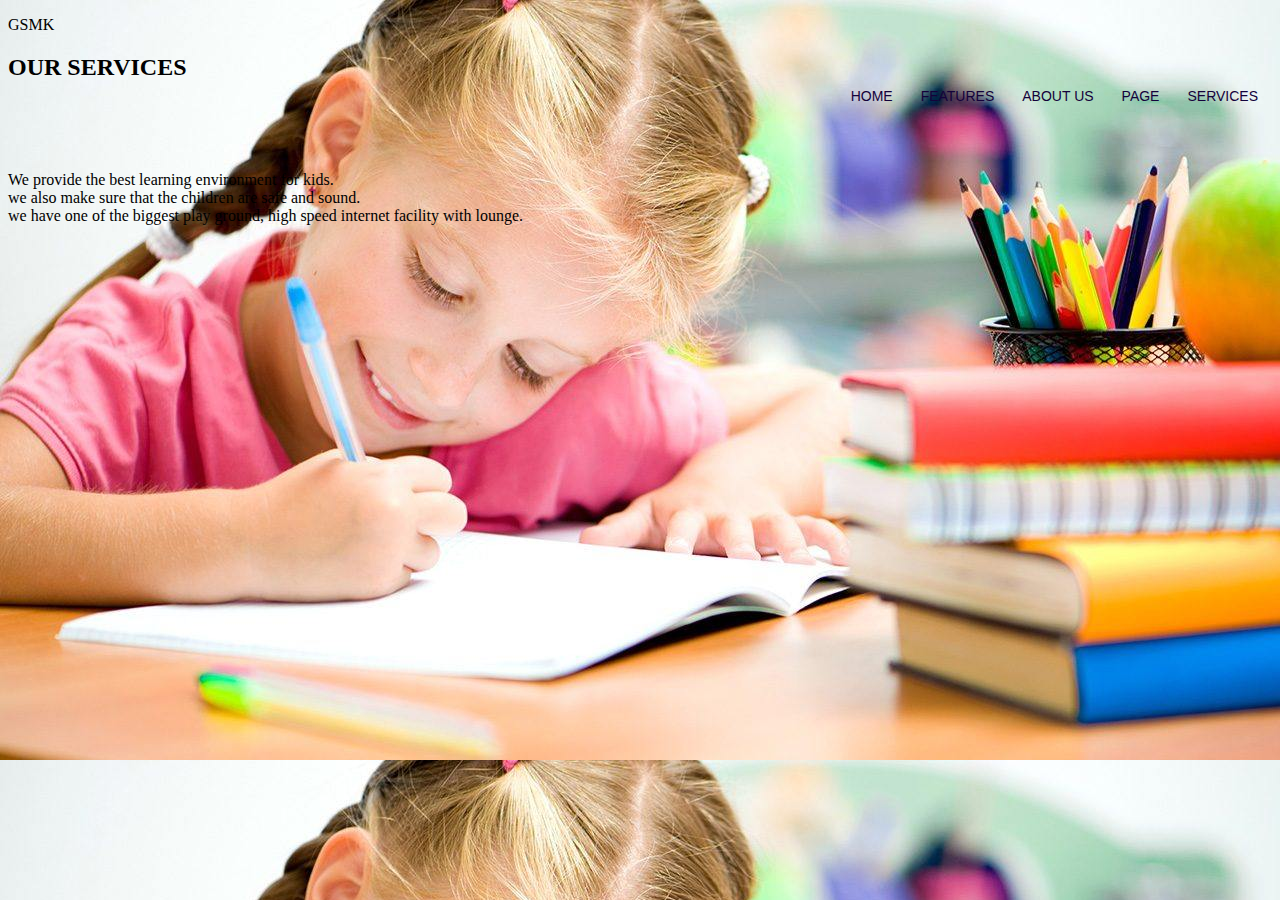
<file: Week 10/Kids School Web site/Services.html>
<!DOCTYPE html>
<html lang="en">

<head>
    <meta charset="UTF-8">
    <meta http-equiv="X-UA-Compatible" content="IE=edge">
    <meta name="viewport" content="width=device-width, initial-scale=1.0">
    <link rel="stylesheet" href="css/style2.css">
    <title>Services</title>
</head>

<body>

    <!--NAVIGATION-->
    <header>
        <div>
            <nav>
                <p>GSMK</p>
                <ul>
                    <li><a href="index.html">HOME</a></li>
                    <li> <a href="Features.html">FEATURES</a>
                        <ul>
                            <li><a href="Features.html"> classroom</a></li>
                            <li><a href="Features.html">playground</a></li>
                            <li><a href="Features.html"> library</a></li>
                        </ul>
                    </li>
                    <li><a href="About us.html">ABOUT US</a></li>
                    <li><a href="Pages.html">PAGE</a>
                        <ul>
                            <li><a href="Pages.html"> contact us</a></li>
                            <li><a href="">apply now</a></li>
                    </li>
                    </ul>
                    <li><a href="Services.html">SERVICES</a></li>
                </ul>
            </nav>
        </div>

    </header>
    <h2> OUR SERVICES</h2>
    <br><br><br>

    <body>
        <p>We provide the best learning environment for kids. <br>we also make sure that the children are safe and sound. <br>we have one of the biggest play ground, high speed internet facility with <b></b> lounge. <br></p>
    </body>














</body>

</html>
</file>
<file: Week 10/Kids School Web site/css/style2.css>
nav p a {
    font-family:'Courier New', Courier, monospace;
    color: rgb(36, 4, 109);
    font-size: 24px;
    padding: 0px 20px;
    position:sticky;
}

h1 {
    text-align: center;
    color: rgb(17, 4, 65);
}

#container_1 {
    text-align: center;
}

#container_2 {
    display: block;
}

#showcase {
    max-width: 100%;
}

.texts {
    margin-top: 150px;
    margin-left: 38px;
}

#sch-text h2 {
    background-color: rgb(98, 223, 181);
    max-width: fit-content;
    padding: 5px 10px;
    border-radius: 3px;
}

#p-text p {
    background-color: rgb(98, 223, 181);
    max-width: fit-content;
    border-radius: 3px;
    padding: 7px 12px;
}

.form {
    width: 100%;
    margin-bottom: 1em;
}

#submit {
    display: block;
    width: 100%;
    padding: 0.75rem;
    background: rgb(11, 2, 87);
    color: inherit;
    border-radius: 15px;
    cursor: pointer;
}

textarea {
    width: 100%;
}

input[type=text],
select,
textarea {
    width: 100%;
    padding: 12px;
    border: 1px solid rgb(248, 235, 235);
    border-radius: 4px;
    box-sizing:content-box;
    margin-top: 6px;
    margin-bottom: 16px;
    resize: vertical;
}

input[type=submit] {
    background-color: #04AA6D;
    color: white;
    padding: 12px 20px;
    border: none;
    border-radius: 4px;
    cursor: pointer;
}

input[type=submit]:hover {
    background-color: #45a049;
}

nav {
    width: 100%;
    height: 60%;
}


body {
    background-image: url(image/Little\ girl.jpg);
    background-size: cover;
    position: relative;
}

nav ul {
    float: right;
}

nav ul li {
    float: left;
    list-style-type: none;
    position: sticky;
}

nav ul li a {
    display: block;
    font-family: arial;
    color: rgb(20, 2, 59);
    font-size: 14px;
    padding: 22px 14px;
    text-decoration: none;
    position: sticky;
}

nav ul li ul {
    display: none;
    position: absolute;
    background-color: rgb(255, 253, 251);
    padding: 10px;
    border-radius: 0px 0px 4px 4px;
}

nav ul li:hover ul {
    display: block;
}

button {
    background-color: rgb(98, 223, 181);
    color: #ff8800;
    border: 1px solid #eb3204;
    font-size: 1.0rem;
    font-weight: bold;
    padding: 4px 15px;
    border-radius: 2px;
}

nav ul li ul li {
    padding: 8px 14px;
    width: 170px;
    border-radius: 4px;
}

nav ul li ul li a {
    padding: 8px 14px;
}

nav ul li ul li a:hover {
    background-color: rgba(255, 0, 0, 0.061);
}
</file>
<file: Week 6/Mystyle.css>
h1{font-style: italic;
    color:deeppink}

 h2{font-style: italic;
    color: brown;}
    
 h3{font-style: italic;
    color: chartreuse;}
</file>
<file: Week 9/main.css>
body{
    background-color: rgb(0, 217, 255);
}

.osman{
    float: right;
}

.kanu{
    float: left;
}

 .osman{
    position: relative;
    right: 50px;
    border: 2px solid blue;
}


.fixed {
  position: fixed;
  right: 0;
  width: 300px;
  border: 3px solid #73AD21;
}


  div.absolute {
    position: absolute;
    top: 80px;
    right: 0;
    width: 200px;
    height: 100px;
    border: 3px solid #73AD21;
  }
  
  
div.sticky {
  position: sticky;
  top: 0;
  padding: 5px;
  background-color: #cae8ca;
  border: 2px solid #4CAF50;
}
</file>
